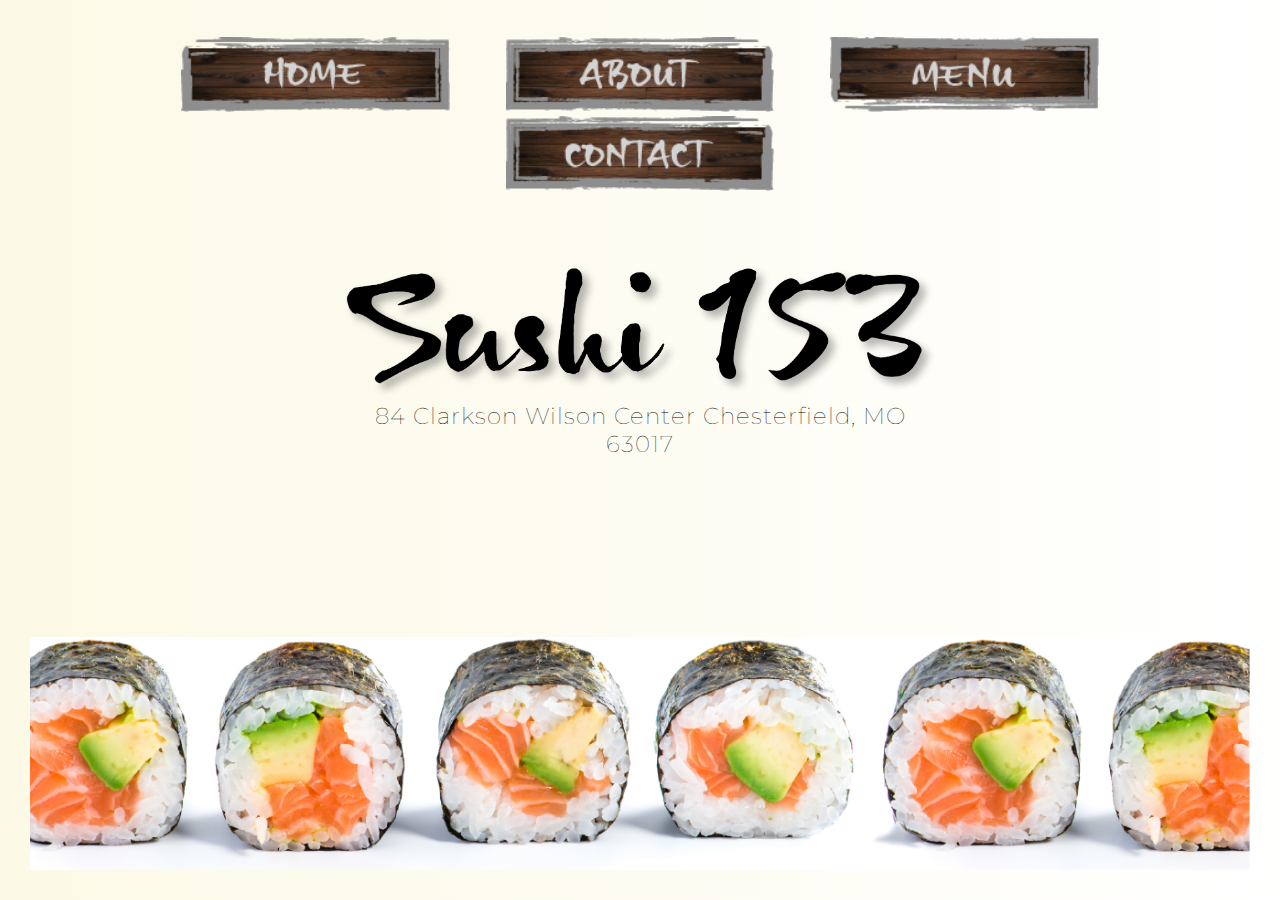
<file: index.html>
<!DOCTYPE html>
<html>

<head>
  <title>SUSHI 153</title>
  <link rel="stylesheet" type="text/css" href="style.css">
  <link href="https://fonts.googleapis.com/css?family=Montserrat" rel="stylesheet">
</head>

<body>
  <ul class="navbar">
    <li>
      <a href="index.html">
        <img class="navImg" src="./images/home.png">
      </a>
    </li>
    <li>
      <a href="about.html">
        <img class="navImg" src="./images/about.png">
      </a>
    </li>
    <li>
      <a href="menu.html">
        <img class="navImg" src="./images/menu.png">
      </a>
    </li>
    <li>
      <a href="contact.html">
        <img class="navImg" src="./images/contact.png">
      </a>
    </li>
  </ul>
  <div id="centeredLogoContainer">
    <div id="centeredLogoContainerChild">
      <img id="centeredLogo" src="images/logoText.png">
      <h3>84 Clarkson Wilson Center Chesterfield, MO 63017</h3>
    </div>
  </div>
    <img id="sushiBackground" src="images/sushi.png">
</body>

</html>
</file>
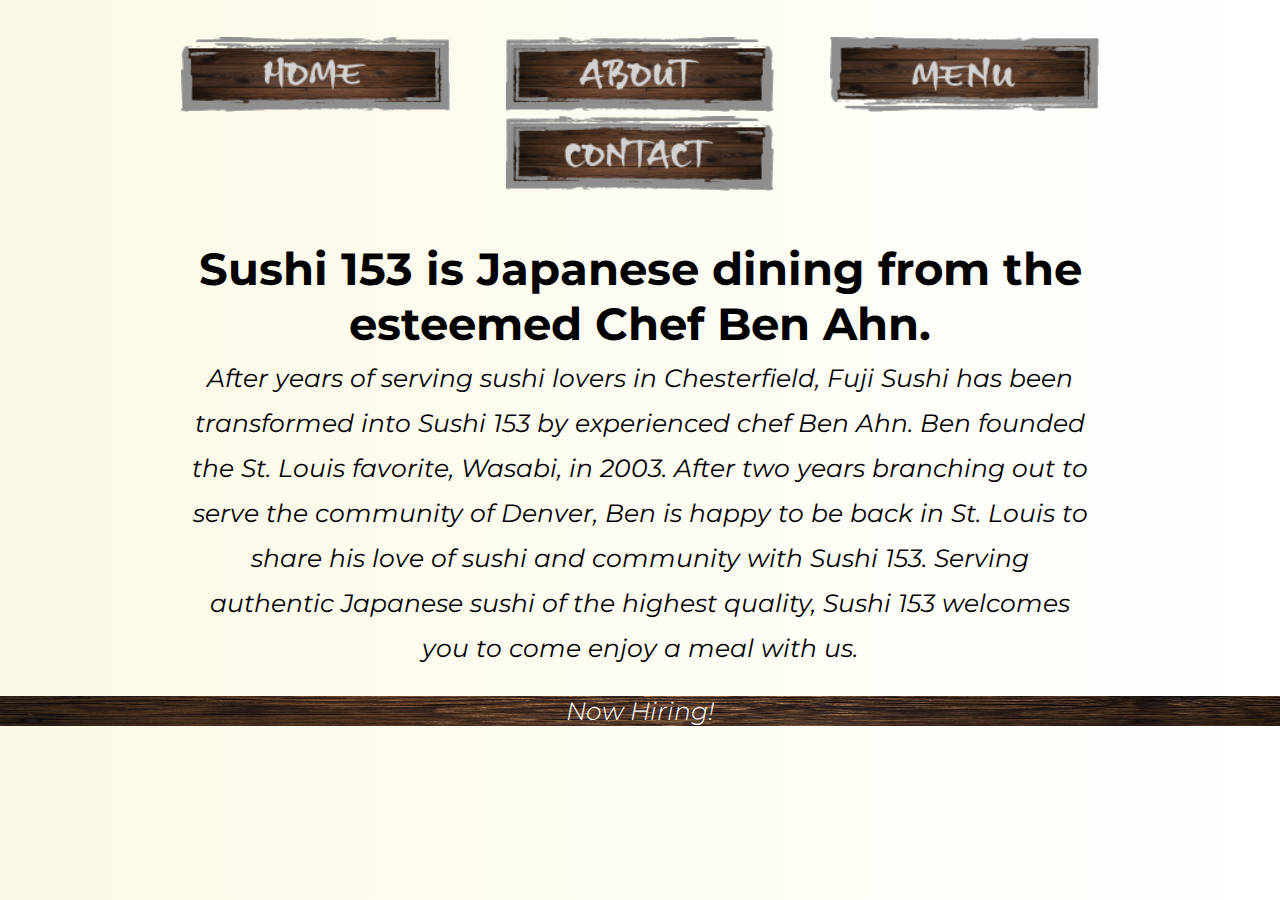
<file: about.html>
<!DOCTYPE html>
<html>

<head>
  <title>SUSHI 153</title>
  <link rel="stylesheet" type="text/css" href="style.css">
  <link rel="stylesheet" href="https://use.fontawesome.com/releases/v5.7.2/css/all.css" integrity="sha384-fnmOCqbTlWIlj8LyTjo7mOUStjsKC4pOpQbqyi7RrhN7udi9RwhKkMHpvLbHG9Sr" crossorigin="anonymous">
</head>

<body>
  <ul class="navbar">
    <li>
      <a href="index.html">
        <img class="navImg" src="images/home.png">
      </a>
    </li>
    <li>
      <a href="about.html">
        <img class="navImg" src="images/about.png">
      </a>
    </li>
    <li>
      <a href="menu.html">
        <img class="navImg" src="images/menu.png">
      </a>
    </li>
    <li>
      <a href="contact.html">
        <img class="navImg" src="images/contact.png">
      </a>
    </li>
  </ul>

  <h1 id="aboutTitle">Sushi 153 is Japanese dining from the esteemed Chef Ben Ahn.</h1>
  <p id="aboutText">After years of serving sushi lovers in Chesterfield, Fuji Sushi has been transformed into Sushi 153 by experienced chef Ben Ahn. Ben founded the St. Louis favorite, Wasabi, in 2003. After two years branching out to serve the
    community of
    Denver, Ben is happy to be back in St. Louis to share his love of sushi and community with Sushi 153. Serving authentic Japanese sushi of the highest quality, Sushi 153 welcomes you to come enjoy a meal with us.</p>
  <div class="footer">
    <ul class="footerList">
      <li><a href="https://www.instagram.com/153sushi/" target="_blank"><i class="fab fa-instagram"></i></a></li>
      <li><a href="https://www.facebook.com/fujisushistl/" target="_blank"><i class="fab fa-facebook"></i></a></li>
      <li><a href="https://www.yelp.com/biz/153-sushi-saint-louis-2" target="_blank"><i class="fab fa-yelp"></i></a></li>
      <li><a href="https://foursquare.com/v/fuji-sushi-and-teriyaki/4baa9fe4f964a520a17a3ae3" target="_blank"><i class="fab fa-foursquare"></i></a></li>
    </ul>
    <a id="hiring" href="#hiring"><h3>Now Hiring!</h3></a>
  </div>
</body>

</html>
</file>
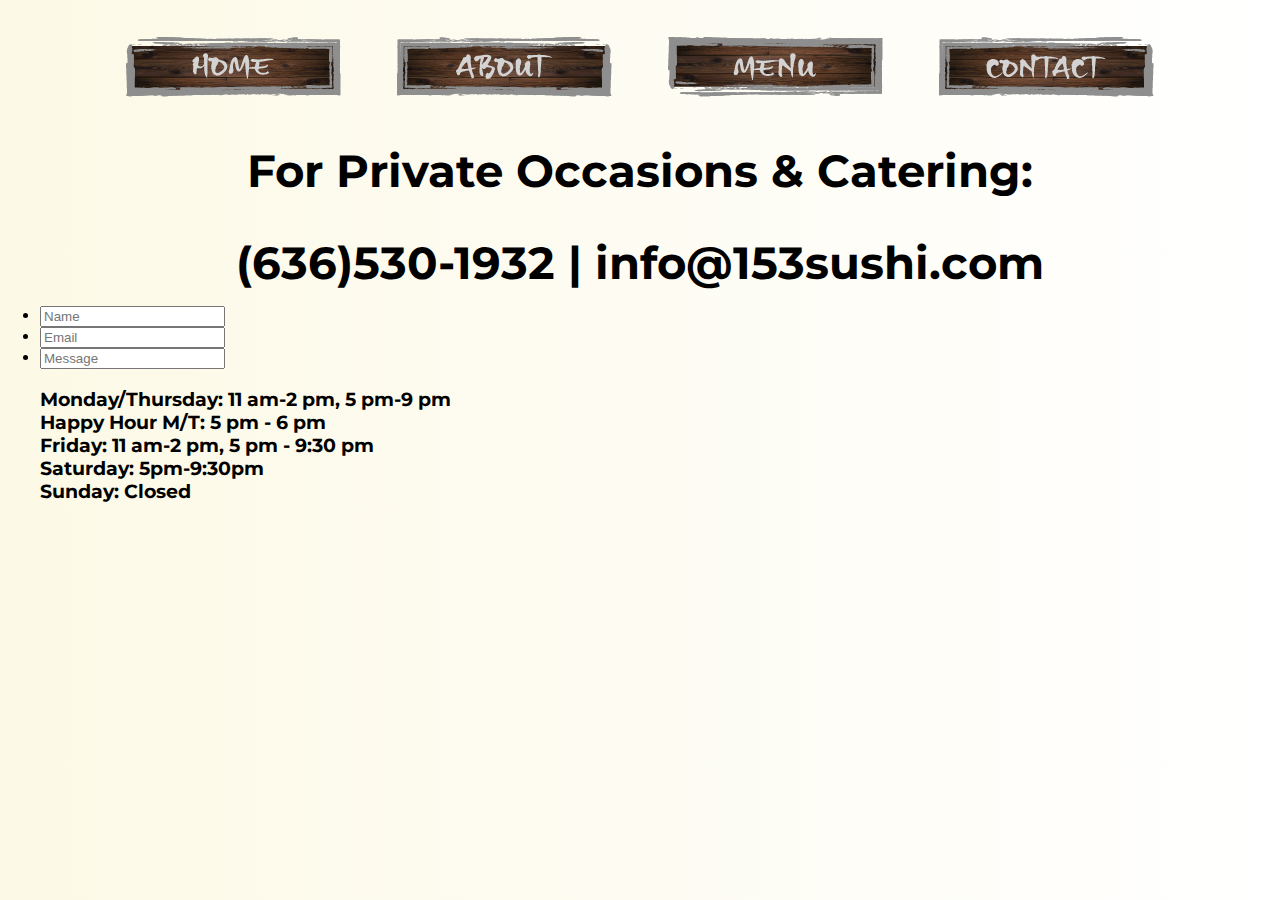
<file: contact.html>
<html>

<head>
  <title>SUSHI 153 Contact</title>
  <link rel="stylesheet" type="text/css" href="style.css">
  <link href="https://fonts.googleapis.com/css?family=Montserrat" rel="stylesheet">
</head>

<body>
  <ul class="navbar">
    <li>
      <a href="index.html">
        <img src="images/home.png">
      </a>
    </li>
    <li>
      <a href="about.html">
        <img src="images/about.png">
      </a>
    </li>
    <li>
      <a href="menu.html">
        <img src="images/menu.png">
      </a>
    </li>
    <li>
      <a href="contact.html">
        <img src="images/contact.png">
      </a>
    </li>
  </ul>
  <h1 id="aboutTitle">For Private Occasions & Catering:</h1>
  <h2 id="aboutTitle">(636)530-1932 | info@153sushi.com</h2>
  <form id="contactForm">
    <ul>
  <li>  <input type="text" id="name" placeholder="Name"><br></li>
  <li>  <input type="text" placeholder="Email" id="Email"><br></li>
  <li><input type="text" placeholder="Message" id="Message"><br></li>
  <h3 id="times">Monday/Thursday: 11 am-2 pm, 5 pm-9 pm<br>Happy Hour M/T: 5 pm - 6 pm<br>Friday: 11 am-2 pm, 5 pm - 9:30 pm<br>Saturday: 5pm-9:30pm<br>Sunday: Closed</h3>
  </form>
</body>
</html>
</file>
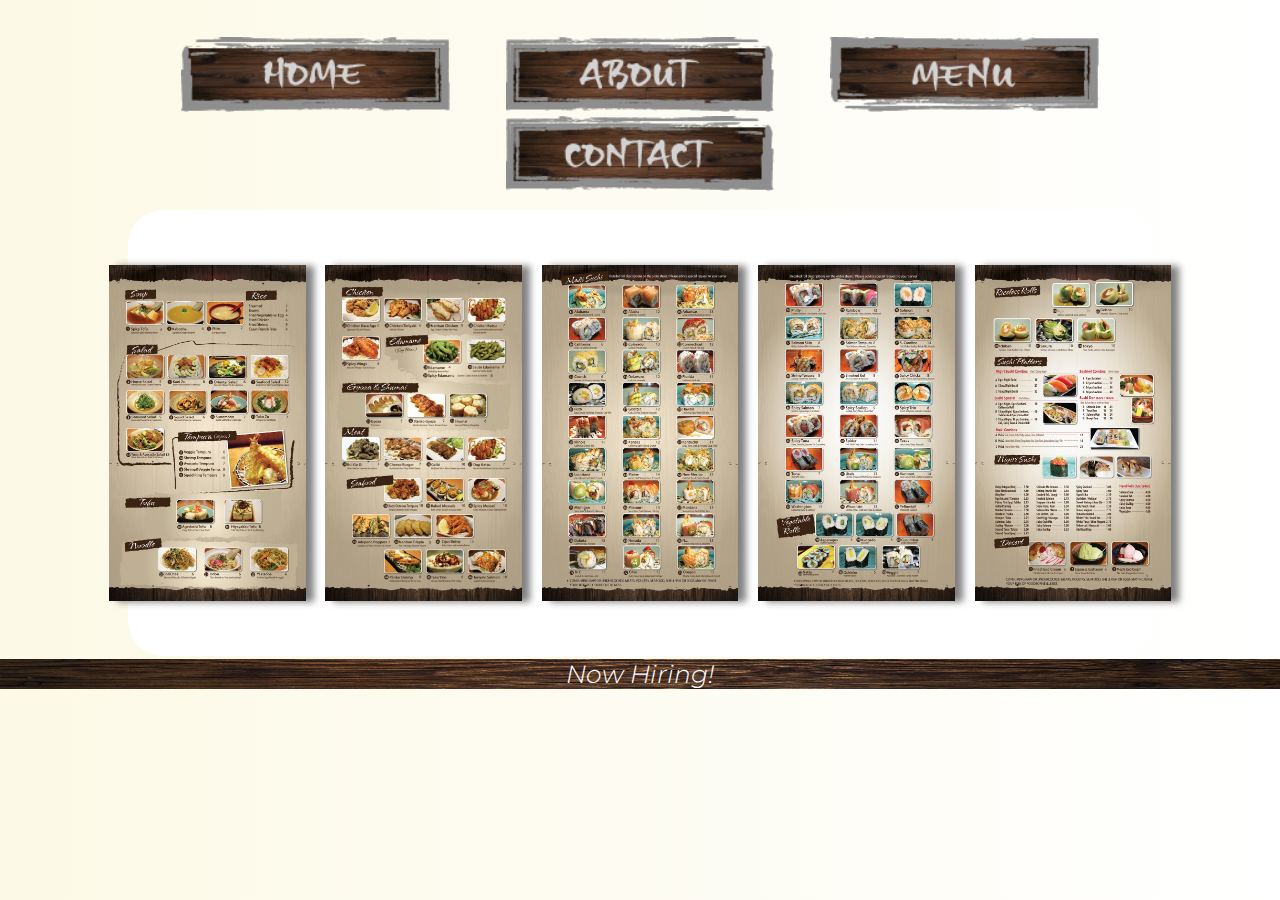
<file: menu.html>
<!DOCTYPE html>
<html>

<head>
  <title>SUSHI 153</title>
  <link rel="stylesheet" type="text/css" href="style.css">
  <link rel="stylesheet" href="https://use.fontawesome.com/releases/v5.7.2/css/all.css" integrity="sha384-fnmOCqbTlWIlj8LyTjo7mOUStjsKC4pOpQbqyi7RrhN7udi9RwhKkMHpvLbHG9Sr" crossorigin="anonymous">
</head>

<body>
  <ul class="navbar">
    <li>
      <a href="index.html">
        <img class="navImg" src="images/home.png">
      </a>
    </li>
    <li>
      <a href="about.html">
        <img class="navImg" src="images/about.png">
      </a>
    </li>
    <li>
      <a href="menu.html">
        <img class="navImg" src="images/menu.png">
      </a>
    </li>
    <li>
      <a href="contact.html">
        <img class="navImg" src="images/contact.png">
      </a>
    </li>
  </ul>

  <div id="menuImageContainer">
    <img src="images/2.jpg" alt="Soup and Salad Menu" class="menu-image" id="img1">
    <img src="images/3.jpg" alt="Meat Menu" class="menu-image" id="img2">
    <img src="images/4.jpg" alt="Maki Sushi Menu Pt 1" class="menu-image" id="img3">
    <img src="images/5.jpg" alt="Maki Sushi menu Pt 2 and Vegetable Roll Menu" class="menu-image" id="img4">
    <img src="images/6.jpg" alt="Miscellaneous Sushi and Dessert Menu" class="menu-image" id="img5">
  </div>

  <div id="myModal" class="modal">
    <span class="close">&times;</span>
    <img class="modal-content" id="img01">
    <div id="caption"></div>
  </div>

  <div class="footer">
    <ul class="footerList">
      <li><a href="https://www.instagram.com/153sushi/" target="_blank"><i class="fab fa-instagram"></i></a></li>
      <li><a href="https://www.facebook.com/fujisushistl/" target="_blank"><i class="fab fa-facebook"></i></a></li>
      <li><a href="https://www.yelp.com/biz/153-sushi-saint-louis-2" target="_blank"><i class="fab fa-yelp"></i></a></li>
      <li><a href="https://foursquare.com/v/fuji-sushi-and-teriyaki/4baa9fe4f964a520a17a3ae3" target="_blank"><i class="fab fa-foursquare"></i></a></li>
    </ul>
    <a id="hiring" href="#hiring">
      <h3>Now Hiring!</h3>
    </a>
  </div>
  <script>
    // Get the modal
    var modal = document.getElementById('myModal');

    // Get the image and insert it inside the modal - use its "alt" text as a caption


    var img1 = document.getElementById('img1');
    var img2 = document.getElementById('img2');
    var img3 = document.getElementById('img3');
    var img4 = document.getElementById('img4');
    var modalImg = document.getElementById("img01");
    var captionText = document.getElementById("caption");
    img1.onclick = function() {
      modal.style.display = "block";
      modalImg.src = this.src;
      captionText.innerHTML = this.alt;
    }
    img2.onclick = function() {
      modal.style.display = "block";
      modalImg.src = this.src;
      captionText.innerHTML = this.alt;
    }
    img3.onclick = function() {
      modal.style.display = "block";
      modalImg.src = this.src;
      captionText.innerHTML = this.alt;
    }
    img4.onclick = function() {
      modal.style.display = "block";
      modalImg.src = this.src;
      captionText.innerHTML = this.alt;
    }

    img5.onclick = function() {
      modal.style.display = "block";
      modalImg.src = this.src;
      captionText.innerHTML = this.alt;
    }


    // Get the <span> element that closes the modal
    var span = document.getElementsByClassName("close")[0];

    // When the user clicks on <span> (x), close the modal
    span.onclick = function() {
      modal.style.display = "none";
    }
  </script>
</body>

</html>
</file>
<file: style.css>
@import url('https://fonts.googleapis.com/css?family=Montserrat:100,200,300,400,800');

* {
  box-sizing: border-box;
}

body {
  margin: 0;
  padding: 0;
  font-family: 'Montserrat', sans-serif;
  box-sizing: border-box;
  background: rgb(252, 249, 230);
  background: linear-gradient(90deg, rgba(252, 249, 230, 1) 0%, rgba(255, 255, 255, 1) 100%);
}

.navbar {
  list-style-type: none;
  height: 10%;
  margin: 0;
  padding: 15px;
  overflow: hidden;
  top: 0;
  width: 100%;
  text-align: center;
  margin-top: 1.75%
}

.navbar li {
  display: inline;
  margin-left: auto;
  margin-right: auto;
  padding: 10px;
}

.navbar li a {
  text-align: center;
  padding: 14px 16px;
  text-decoration: none;
  transition: color .8s;
  -webkit-transition: color .8s;
}

.navbar img:hover {
  opacity: 0.7;
  filter: alpha(opacity=50);
  /* For IE8 and earlier */
}

.navImg {
  height: 75px;
  weight: 75px;
}

@media screen and (max-width: 500px) {
  .navbar a {
    float: none;
    display: block;
    width: 100%;
    text-align: left;
  }
}

/*===HOMESCREEN===*/
#centeredLogoContainer {
  height: 48%;
  width: 100%;
  padding: 2% 0;
}

#centeredLogoContainerChild {
  display: block;
  padding: 20px;
  width: 50%;
  height: auto;
  margin-left: auto;
  margin-right: auto;
  text-align: center;
}

#centeredLogo {
  height: 100%;
  width: 100%;
  display: block;
  margin-left: auto;
  margin-right: auto;
}

#sushiBackground {
  padding: 30px;
  height: auto;
  left: 0;
  bottom: 0;
  width: 100%;
  position: absolute;
}

#centeredLogoContainerChild h3 {
  margin: 0;
  letter-spacing: 1px;
  font-weight: 100;
  font-size: 22.5px;
}

/*===ABOUT===*/
#aboutTitle {
  text-align: center;
  margin-left: 15%;
  margin-right: 15%;
  font-weight: 5000;
  font-size: 45px;
  margin-bottom: 0;
}

#aboutText {
  text-align: center;
  margin-left: 15%;
  margin-right: 15%;
  line-height: 1.8;
  font-size: 25px;
  font-style: italic;
  margin-top: 5px;
}

.footer {
  position: absolute;
  left: 0;
  bottom: 0;
  width: 100%;
  color: white;
  text-align: center;
  background-image: url("images/wood.jpg");
  background-size: 100% 100%;
  padding: 0px;
}

.footer h3 {
  font-weight: 300;
  font-style: italic;
  margin: 0;
  position: relative;
  bottom: 0px;
  text-align: center;
  font-size: 25px;
}

.footerList {
  display: flex;
  list-style-type: none;
  justify-content: center;
  margin: 0;
  margin-top: .25%;
  padding: 0;
  height: auto;
}

.footerList li {
  display: inline;
  font-size: 3em;
  color: white;
  text-align: center;
  margin-left: 5px;
  margin-right: 5px;
}

.footerList li a {
  color: white;
}

.footerList li a:hover {
  color: #c4c4c4;
}

@media screen and (max-width: 1325px) {
  .footer {
    position: relative;
  }
}

#hiring {
  color: white;
  text-decoration: none;
}

#hiring:hover {
  color: #c4c4c4;
}

/*===MENU===*/
/*Updated*/
@media screen and (max-width: 1056px) {
  #imgs {
    display: flex;
    flex-direction: column;
  }

  .menu-image {
    margin: 0;
  }
}

.menu-image {
  height: 20%;
  width: 20%;
  box-shadow: 8px 1px 7px grey;
  margin-right: 1%;
  margin-left: 1%;
  margin-top: 0.5%;
  margin-bottom: 0.5%;
  cursor: pointer;
}

#menuImageContainer {
  background-color: white;
  height: 100%;
  padding: 50px 20px 50px 20px;
  width: 80%;
  margin-top: 0;
  margin-right: auto;
  margin-left: auto;
  margin-bottom: auto;
  border-radius: 35px;
  box shadow: 12px 1px 10px grey;
  display: flex;
  justify-content: center;
}

/* The Modal (background) */
.modal {
  display: none;
  /* Hidden by default */
  position: fixed;
  /* Stay in place */
  z-index: 1;
  /* Sit on top */
  padding-top: 100px;
  /* Location of the box */
  left: 0;
  top: 0;
  width: 100%;
  /* Full width */
  height: 100%;
  /* Full height */
  overflow: auto;
  /* Enable scroll if needed */
  background-color: rgb(0, 0, 0);
  /* Fallback color */
  background-color: rgba(0, 0, 0, 0.9);
  /* Black w/ opacity */
}

/* Modal Content (image) */
.modal-content {
  margin: auto;
  display: block;
  width: 80%;
  max-width: 700px;
}

/* Caption of Modal Image */
#caption {
  margin: auto;
  display: block;
  width: 80%;
  max-width: 700px;
  text-align: center;
  color: #ccc;
  padding: 10px 0;
  height: 150px;
}

/* Add Animation */
.modal-content, #caption {
  -webkit-animation-name: zoom;
  -webkit-animation-duration: 0.6s;
  animation-name: zoom;
  animation-duration: 0.6s;
}

@-webkit-keyframes zoom {
  from {
    -webkit-transform: scale(0)
  }

  to {
    -webkit-transform: scale(1)
  }
}

@keyframes zoom {
  from {
    transform: scale(0)
  }

  to {
    transform: scale(1)
  }
}

/* The Close Button */
.close {
  position: absolute;
  top: 15px;
  right: 35px;
  color: #f1f1f1;
  font-size: 40px;
  font-weight: bold;
  transition: 0.3s;
}

.close:hover,
.close:focus {
  color: #bbb;
  text-decoration: none;
  cursor: pointer;
}

/* 100% Image Width on Smaller Screens */
@media only screen and (max-width: 700px) {
  .modal-content {
    width: 100%;
  }
}
</file>
